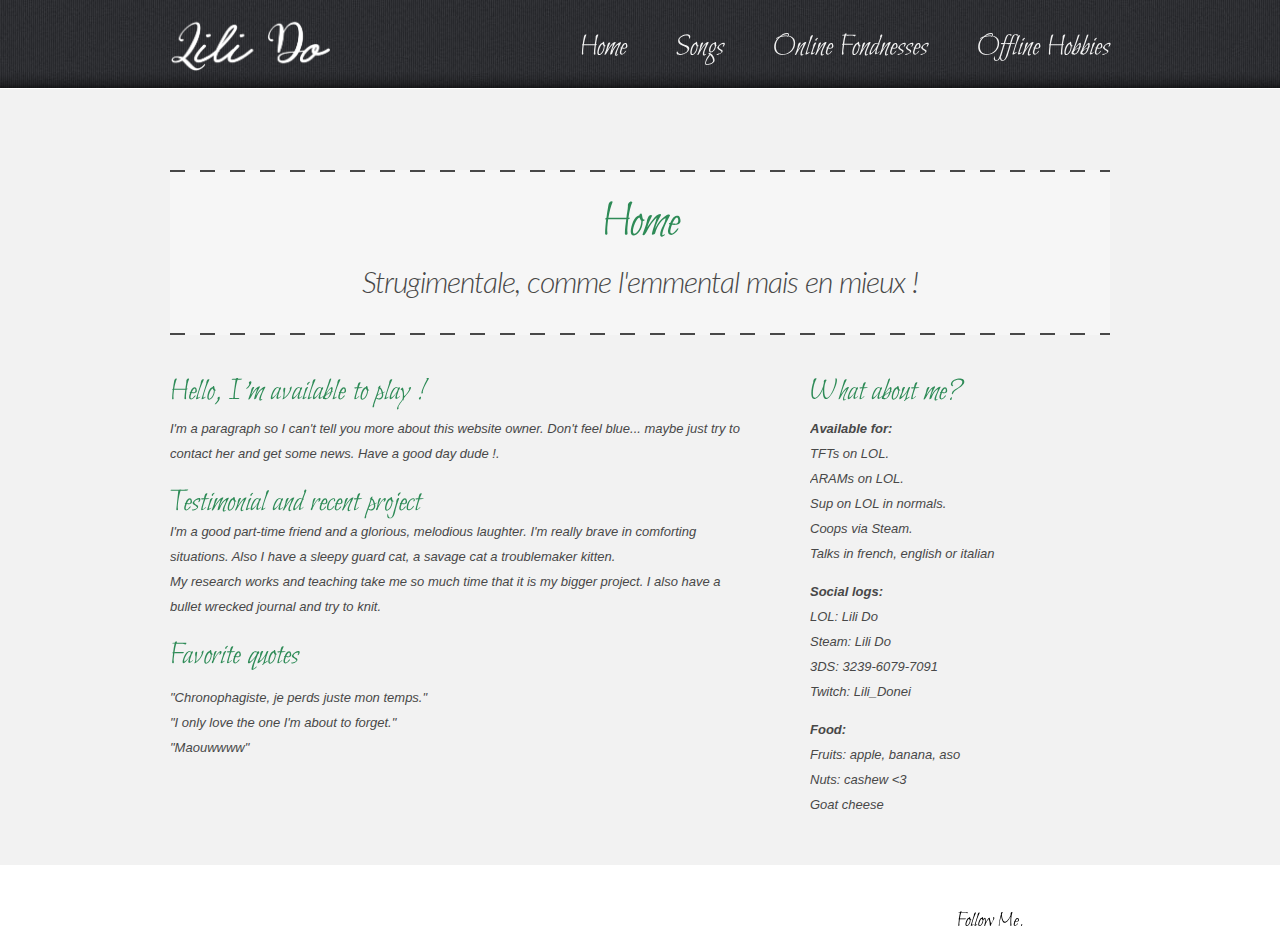
<file: index.html>
<!DOCTYPE html>
<html lang="en">
<head>
  <title>About</title>
  <meta charset="utf-8">
  <link rel="stylesheet" type="text/css" media="screen" href="css/reset.css">
  <link rel="stylesheet" type="text/css" media="screen" href="css/grid_12.css">
  <link rel="stylesheet" type="text/css" media="screen" href="css/style.css">
  <link href='https://fonts.googleapis.com/css?family=Lato:300italic' rel='stylesheet' type='text/css'>
  <script src="js/cufon-yui.js"></script> 
  <script src="js/cufon-replace.js"></script> 
  <script src="js/Bilbo_400.font.js"></script> 
</head>
<body>
 <header> 
   <div> 
    <div>                 	
      <h1><a href="index.html"><img src="images/logo.png" width="160" alt=""></a></h1> 
      <nav>  
        <ul class="menu">
          <li><a class="current">Home</a></li>
          <li><a href="Songs.html">Songs</a></li>
          <li><a href="Fondnesses.html">Online Fondnesses</a></li>
          <li><a href="Offline.html">Offline Hobbies</a></li>
        </ul>
      </nav>
      <div class="clear"></div>
    </div>
  </div>
</header>  

<!--============================content===============================-->
<section id="content"></div>
  <div class="container_12 top">
    <div class="grid_8">
    </div>  
    <div class="grid_12 box-2 pad-1">
      <div>
        <p class="text-3"><span>Home</span> </p>
        <p> <br></p>
        <p class="text-4">Strugimentale, comme l'emmental mais en mieux !</p>
      </div>
    </div> 

    <div class="grid_8">
      <h2>Hello, I'm available to play !</h2>
      <div class="box-5 right-1">
        <!--<img src="images/page2-img1.jpg" alt="" class="img-border fleft"> -->
        <p class="p2">I'm a paragraph so I can't tell you more about this website owner. Don't feel blue... maybe just try to contact her and get some news. Have a good day dude !.</p>
        <h2>Testimonial and recent project</h2>
        <p class="p2">I'm a good part-time friend and a glorious, melodious laughter. I'm really brave in comforting situations. Also I have a sleepy guard cat, a savage cat a troublemaker kitten.<br> My research works and teaching take me so much time that it is my bigger project. I also have a bullet wrecked journal and try to knit.</p>
        <h2>Favorite quotes</h2>
        <p class="p2"><ul>
          <li>"Chronophagiste, je perds juste mon temps."</li>
          <li>"I only love the one I'm about to forget."</li>
          <li>"Maouwwww"</li></ul></p>
        </div>
      </div>
      <div class="grid_4">
        <h2>What about me?</h2>
        <div class="box-6 top-5">
          <!--<img src="images/page2-img1.jpg" alt="" class="img-border fleft"> -->
          <p><b>Available for:</b><br> TFTs on LOL. </b><br> ARAMs on LOL. </br> Sup on LOL in normals. </br> Coops via Steam. </br> Talks in french, english or italian</p>
        </div>
        <div class="box-6 top-6">
          <!--<img src="images/page2-img1.jpg" alt="" class="img-border fleft"> -->
          <p><b>Social logs:</b><br> LOL: Lili Do <br> Steam: Lili Do<br> 3DS: 3239-6079-7091 <br> Twitch: Lili_Donei</p>
        </div>
        <div class="box-6 top-6">
          <!--<img src="images/page2-img1.jpg" alt="" class="img-border fleft"> -->
          <p><b>Food:</b><br> Fruits: apple, banana, aso <br> Nuts: cashew <3 <br> Goat cheese</p>
          </div>
        </div> 
      </div>

      <div class="clear"></div>
    </div>
  </section> 
  <!--==============================footer=================================-->
  <footer>
    <div class="soc-icons"><span>Follow Me.</span></div>
  </footer>	
</body>
</html>
</file>
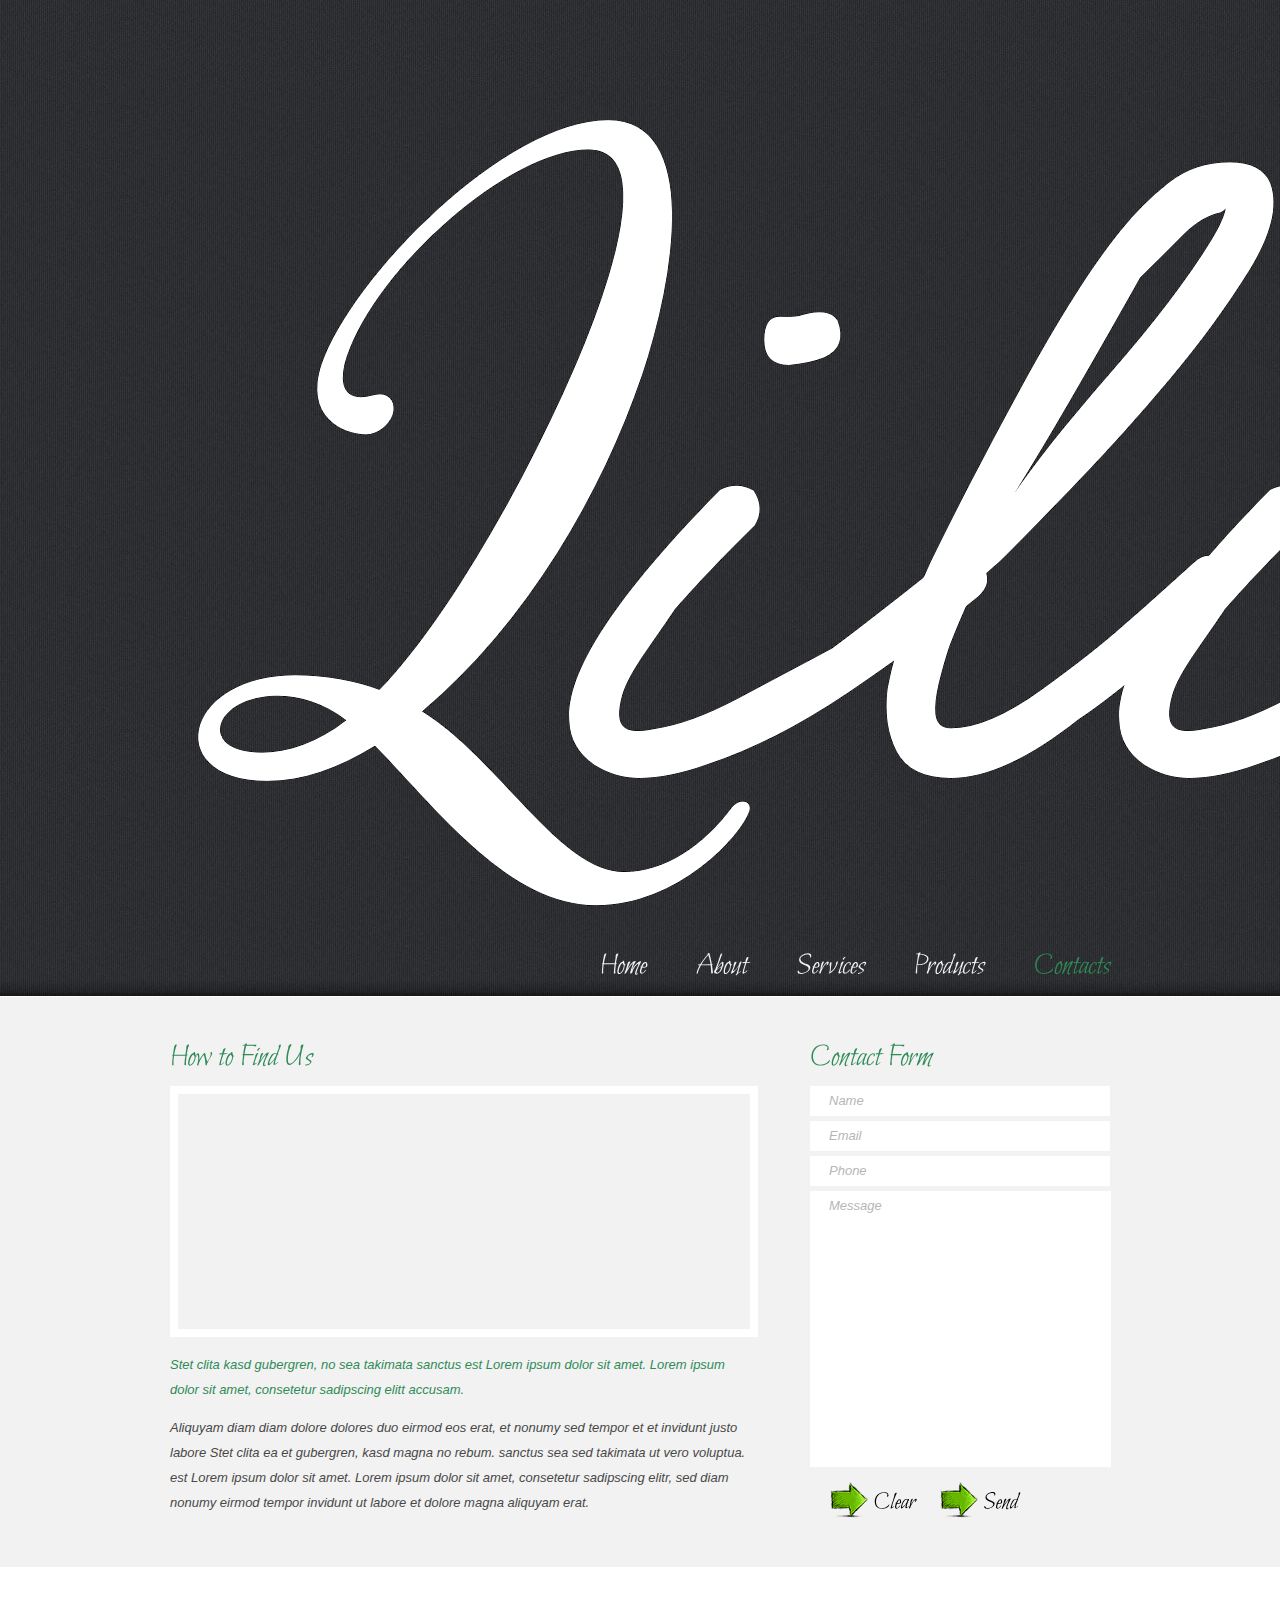
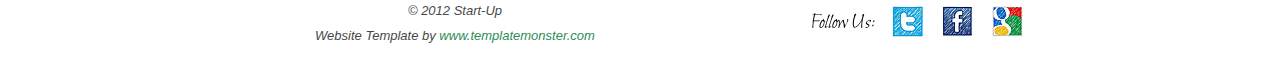
<file: contacts.html>
<!DOCTYPE html>
<html lang="en">
<head>
    <title>Contacts</title>
    <meta charset="utf-8">
    <link rel="stylesheet" type="text/css" media="screen" href="css/reset.css">
    <link rel="stylesheet" type="text/css" media="screen" href="css/grid_12.css">
    <link rel="stylesheet" type="text/css" media="screen" href="css/style.css">
    <link href='http://fonts.googleapis.com/css?family=Lato:300italic' rel='stylesheet' type='text/css'>
    <script src="js/jquery-1.7.min.js"></script>
    <script src="js/jquery.easing.1.3.js"></script>
    <script src="js/cufon-yui.js"></script>
    <script src="js/cufon-replace.js"></script>
    <script src="js/Bilbo_400.font.js"></script>
	<!--[if lt IE 8]>
       <div style=' clear: both; text-align:center; position: relative;'>
         <a href="http://windows.microsoft.com/en-US/internet-explorer/products/ie/home?ocid=ie6_countdown_bannercode">
           <img src="http://storage.ie6countdown.com/assets/100/images/banners/warning_bar_0000_us.jpg" border="0" height="42" width="820" alt="You are using an outdated browser. For a faster, safer browsing experience, upgrade for free today." />
        </a>
      </div>
    <![endif]-->
    <!--[if lt IE 9]>
   		<script type="text/javascript" src="js/html5.js"></script>
    	<link rel="stylesheet" type="text/css" media="screen" href="css/ie.css">
	<![endif]-->
</head>
<body>
   <header> 
       <div> 
          <div>                 	
              <h1><a href="index.html"><img src="images/logo.png" alt=""></a></h1> 
              <nav>  
                <ul class="menu">
                      <li><a href="index.html">Home</a></li>
                      <li><a href="about.html">About</a></li>
                      <li><a href="services.html">Services</a></li>
                      <li><a href="products.html">Products</a></li>
                      <li class="current"><a href="contacts.html">Contacts</a></li>
                  </ul>
              </nav>
              <div class="clear"></div>
          </div>
      </div>
    </header>  
  <!--==============================content================================-->
    <section id="content"></div>
    	<div class="container_12 top">
        	<div class="grid_8">
            	<h2>How to Find Us</h2>
                <div class="map img-border">
                  <iframe src="http://maps.google.com/maps?f=q&amp;source=s_q&amp;hl=en&amp;geocode=&amp;q=Brooklyn,+New+York,+NY,+United+States&amp;aq=0&amp;sll=37.0625,-95.677068&amp;sspn=61.282355,146.513672&amp;ie=UTF8&amp;hq=&amp;hnear=Brooklyn,+Kings,+New+York&amp;ll=40.649974,-73.950005&amp;spn=0.01628,0.025663&amp;z=14&amp;iwloc=A&amp;output=embed"></iframe>
                </div>
                <div class="right-1">
                	<p class="clr-1 p2">Stet clita kasd gubergren, no sea takimata sanctus est Lorem ipsum dolor sit amet. Lorem ipsum dolor sit amet, consetetur sadipscing elitt accusam.</p>
					<p>Aliquyam diam diam dolore dolores duo eirmod eos erat, et nonumy sed tempor et et invidunt justo labore Stet clita ea et gubergren, kasd magna no rebum. sanctus sea sed takimata ut vero voluptua. est Lorem ipsum dolor sit amet. Lorem ipsum dolor sit amet, consetetur sadipscing elitr, sed diam nonumy eirmod tempor invidunt ut labore et dolore magna aliquyam erat.</p>
				</div>
            </div>
            <div class="grid_4">
            	<h2>Contact Form</h2>
            	<form id="form" method="post" >
                    <fieldset>
                      <label><input type="text" value="Name" onBlur="if(this.value=='') this.value='Name'" onFocus="if(this.value =='Name' ) this.value=''"></label>
                      <label><input type="text" value="Email" onBlur="if(this.value=='') this.value='Email'" onFocus="if(this.value =='Email' ) this.value=''"></label>
                      <label><input type="text" value="Phone" onBlur="if(this.value=='') this.value='Phone'" onFocus="if(this.value =='Phone' ) this.value=''"></label>
                      <label><textarea onBlur="if(this.value==''){this.value='Message'}" onFocus="if(this.value=='Message'){this.value=''}">Message</textarea></label>
                      <div class="btns"><a href="#" class="button">Clear</a><a href="#" class="button" onClick="document.getElementById('form').submit()">Send</a></div>
                    </fieldset>  
                  </form> 
            </div>
            <div class="clear"></div>
        </div>
    </section> 
<!--==============================footer=================================-->
  <footer>
      <p>© 2012 Start-Up<br> Website Template by <a class="link" href="http://www.templatemonster.com/" target="_blank" rel="nofollow">www.templatemonster.com</a></p>
      <div class="soc-icons"><span>Follow Us:</span><a href="#"><img src="images/icon-1.jpg" alt=""></a><a href="#"><img src="images/icon-2.jpg" alt=""></a><a href="#"><img src="images/icon-3.jpg" alt=""></a></div>
  </footer>	
</body>
</html>
</file>
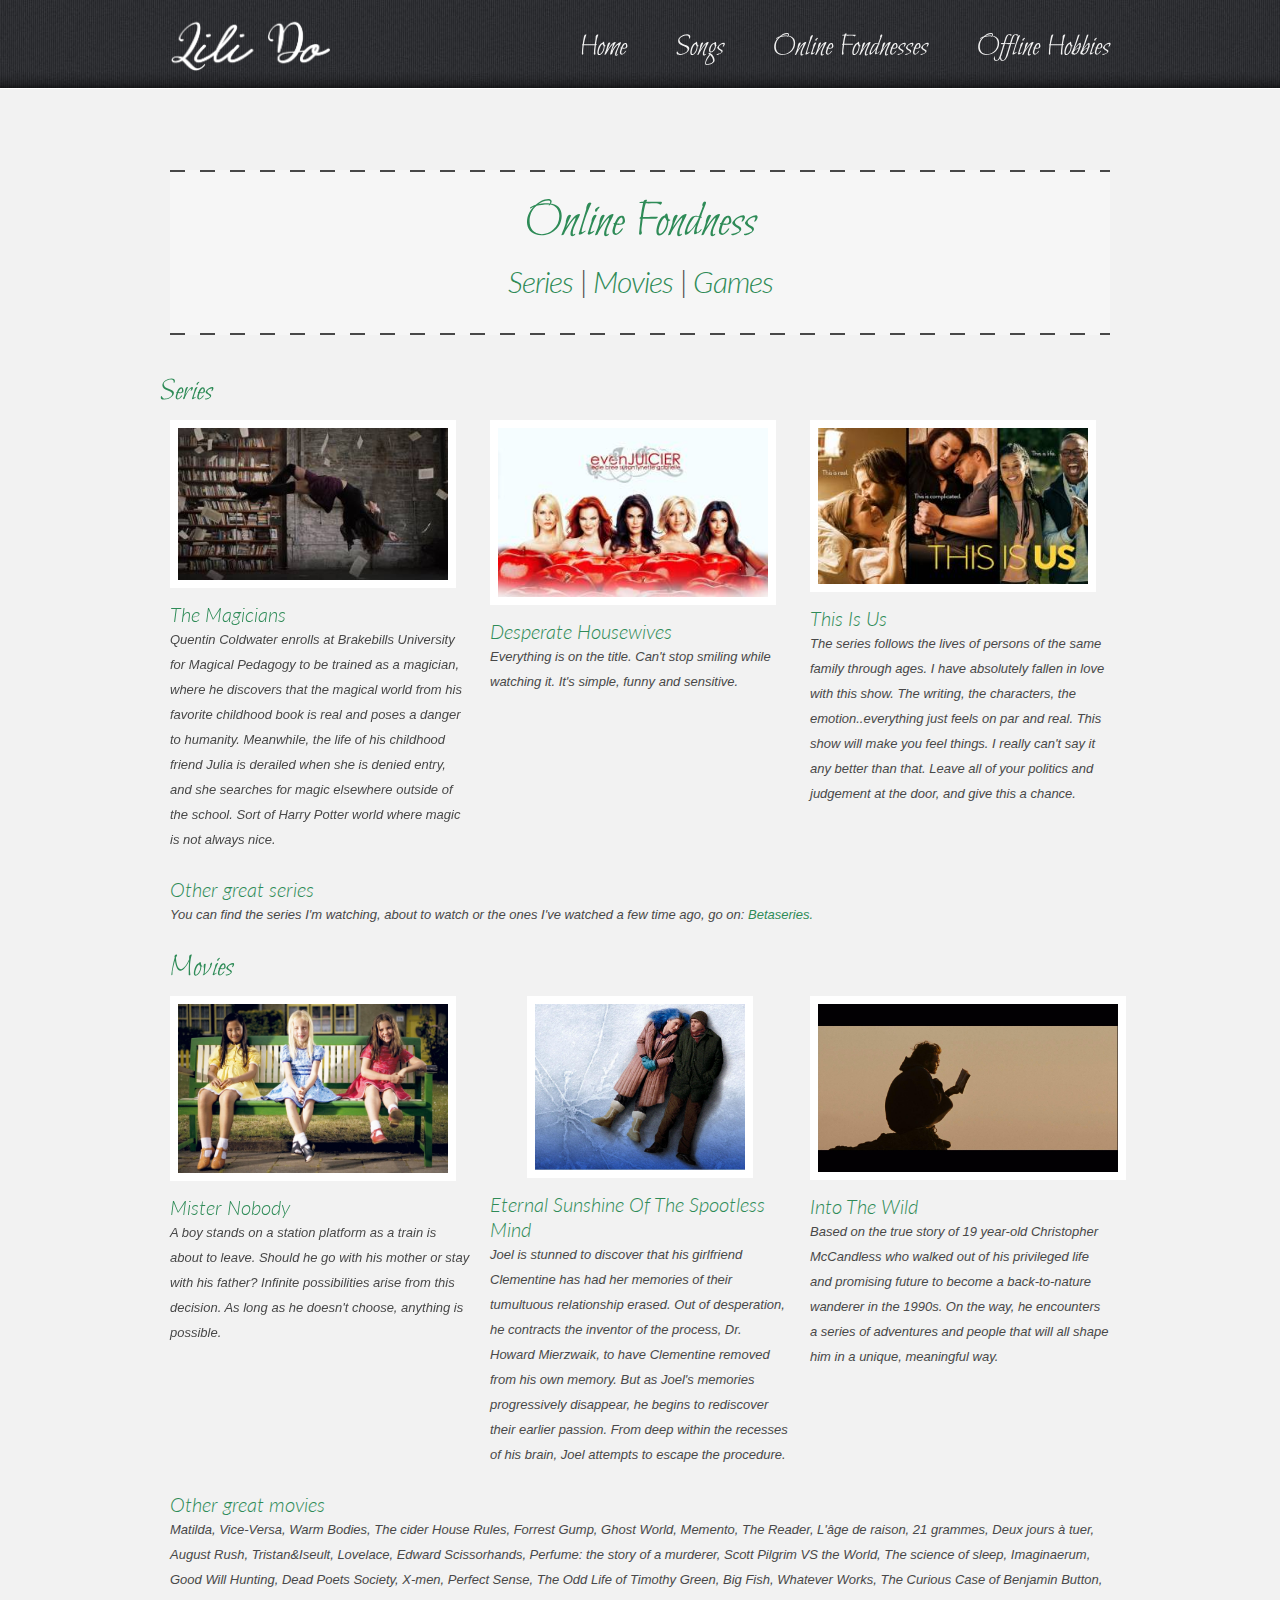
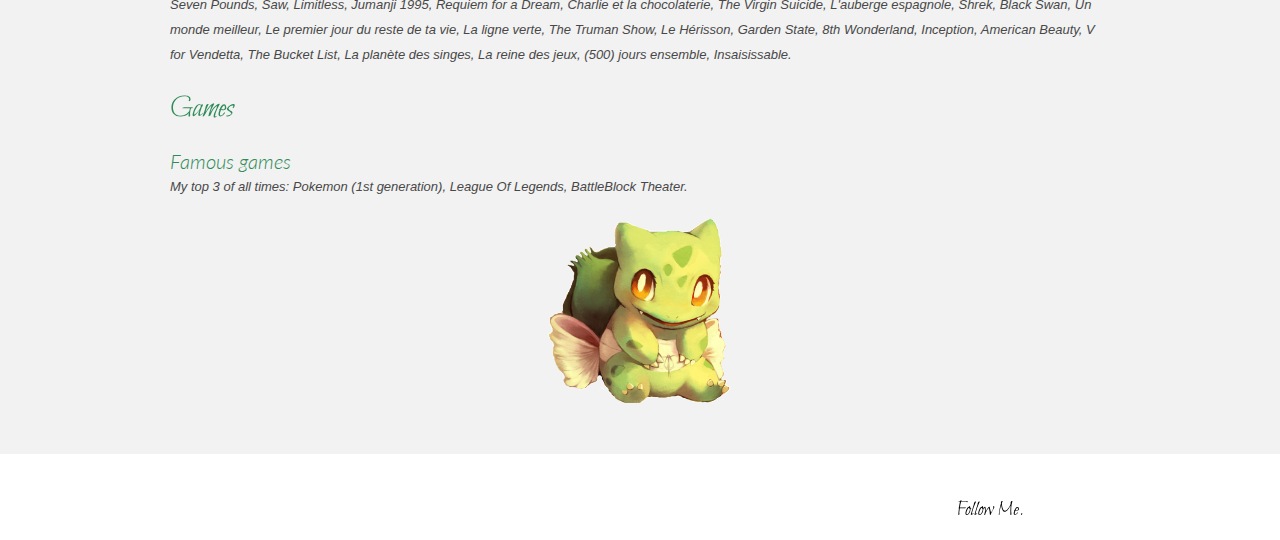
<file: Fondnesses.html>
<!DOCTYPE html>
<html lang="en">
<head>
  <title>About</title>
  <meta charset="utf-8">
  <link rel="stylesheet" type="text/css" media="screen" href="css/reset.css">
  <link rel="stylesheet" type="text/css" media="screen" href="css/grid_12.css">
  <link rel="stylesheet" type="text/css" media="screen" href="css/style.css">
  <link href='https://fonts.googleapis.com/css?family=Lato:300italic' rel='stylesheet' type='text/css'>
  <script src="js/cufon-yui.js"></script> 
  <script src="js/cufon-replace.js"></script> 
  <script src="js/Bilbo_400.font.js"></script> 
</head>
<body>
 <header> 
   <div> 
    <div>                   
      <h1><a href="index.html"><img src="images/logo.png" width="160" alt=""></a></h1> 
      <nav>  
        <ul class="menu">
          <li><a href="index.html">Home</a></li>
          <li><a href="Songs.html">Songs</a></li>
          <li><a class="current">Online Fondnesses</a></li>
          <li><a href="Offline.html">Offline Hobbies</a></li>
        </ul>
      </nav>
      <div class="clear"></div>
    </div>
  </div>
</header>  
<!--==============================content================================-->
<section id="content"></div>
 <div class="container_12 top">
  <div class="grid_12 box-2 pad-1">
    <div>
      <p class="text-3"><span>Online Fondness</span> </p>
      <p> <br></p>
      <p class="text-4"> <a style="color:#2E8B57" href="#series">Series</a> |  <a style="color:#2E8B57" href="#movies">Movies </a> | <a style="color:#2E8B57" href="#games"> Games </a> </p>
    </div>
  </div>

  <h2 id="series">Series</h2>
  <div class="grid_4">
    <img src="images/magicians.jpg" alt="" class="img-border top-3" height="90%" width="90%">
    <p class="top-4"><a href="#" class="link-2">The Magicians</a><br>
    Quentin Coldwater enrolls at Brakebills University for Magical Pedagogy to be trained as a magician, where he discovers that the magical world from his favorite childhood book is real and poses a danger to humanity. Meanwhile, the life of his childhood friend Julia is derailed when she is denied entry, and she searches for magic elsewhere outside of the school. Sort of Harry Potter world where magic is not always nice.</p>
  </div>
  <div class="grid_4">
    <img src="images/housewives.jpg" alt="" class="img-border top-3" height="90%" width="90%">
    <p class="top-4"><a href="#" class="link-2">Desperate Housewives</a><br>
    Everything is on the title. Can't stop smiling while watching it. It's simple, funny and sensitive.</p>
  </div>
  <div class="grid_4">
    <img src="images/us.jpg" alt="" class="img-border top-3" height="90%" width="90%">
    <p class="top-4"><a href="#" class="link-2">This Is Us</a><br>
    The series follows the lives of persons of the same family through ages. I have absolutely fallen in love with this show. The writing, the characters, the emotion..everything just feels on par and real. This show will make you feel things. I really can't say it any better than that. Leave all of your politics and judgement at the door, and give this a chance.</p>
  </div>
  <div class="grid_12">
    <div><br></div>
    <div>
      <div>
        <a href="#" class="link-2">Other great series</a>
        <p class="p4">You can find the series I'm watching, about to watch or the ones I've watched a few time ago, go on: <a href="https://www.betaseries.com/membre/Lili_Do/series" style="color:#2E8B57" target="_blank" rel="nofollow">Betaseries.</a></p>
      </div>
    </div>
    <h2 id="movies">Movies</h2>
  </div>
  <div class="grid_4">
    <img src="images/mrnobody.jpg" alt="" class="img-border top-3" height="90%" width="90%">
    <p class="top-4"><a href="#" class="link-2">Mister Nobody</a><br>
    A boy stands on a station platform as a train is about to leave. Should he go with his mother or stay with his father? Infinite possibilities arise from this decision. As long as he doesn't choose, anything is possible.</p>
  </div>
  <div class="grid_4">
    <center><img src="images/esotsm.jpg" alt="" class="img-border top-3" height="70%" width="70%"></center>
    <p class="top-4"><a href="#" class="link-2">Eternal Sunshine Of The Spootless Mind</a><br>
    Joel is stunned to discover that his girlfriend Clementine has had her memories of their tumultuous relationship erased. Out of desperation, he contracts the inventor of the process, Dr. Howard Mierzwaik, to have Clementine removed from his own memory. But as Joel's memories progressively disappear, he begins to rediscover their earlier passion. From deep within the recesses of his brain, Joel attempts to escape the procedure. </p>
  </div>
  <div class="grid_4">
    <img src="images/itw.jpg" alt="" class="img-border top-3" height="100%" width="100%">
    <p class="top-4"><a href="#" class="link-2">Into The Wild</a><br>
    Based on the true story of 19 year-old Christopher McCandless who walked out of his privileged life and promising future to become a back-to-nature wanderer in the 1990s. On the way, he encounters a series of adventures and people that will all shape him in a unique, meaningful way.</p>
  </div>
  <div class="grid_12">
    <div><br></div>
    <div>
     <div>
       <a href="#" class="link-2">Other great movies</a>
       <p class="p4">Matilda, Vice-Versa, Warm Bodies, The cider House Rules, Forrest Gump, Ghost World, Memento, The Reader, L'âge de raison, 21 grammes, Deux jours à tuer, August Rush, Tristan&Iseult, Lovelace, Edward Scissorhands, Perfume: the story of a murderer, Scott Pilgrim VS the World, The science of sleep, Imaginaerum, Good Will Hunting, Dead Poets Society, X-men, Perfect Sense, The Odd Life of Timothy Green, Big Fish, Whatever Works, The Curious Case of Benjamin Button, Seven Pounds, Saw, Limitless, Jumanji 1995, Requiem for a Dream, Charlie et la chocolaterie, The Virgin Suicide, L'auberge espagnole, Shrek, Black Swan, Un monde meilleur, Le premier jour du reste de ta vie, La ligne verte, The Truman Show, Le Hérisson, Garden State, 8th Wonderland, Inception, American Beauty, V for Vendetta, The Bucket List, La planète des singes, La reine des jeux, (500) jours ensemble, Insaisissable.</p>
     </div>
   </div>
 </div>
 <div class="grid_12">
  <h2 id="games">Games</h2>
  <div><br></div>
  <div>
    <div>
      <a href="#" class="link-2">Famous games</a>
      <p class="p4">My top 3 of all times: Pokemon (1st generation), League Of Legends, BattleBlock Theater.</p>
      <center><img src="images/pokemon.png" alt="" height="20%" width="20%"></center>
    </div>
  </div>
</div>
<div class="clear"></div>
</div>
</section> 
  <!--==============================footer=================================-->
  <footer>
    <div class="soc-icons"><span>Follow Me.</span></div>
  </footer> 
</body>
</html>
</file>
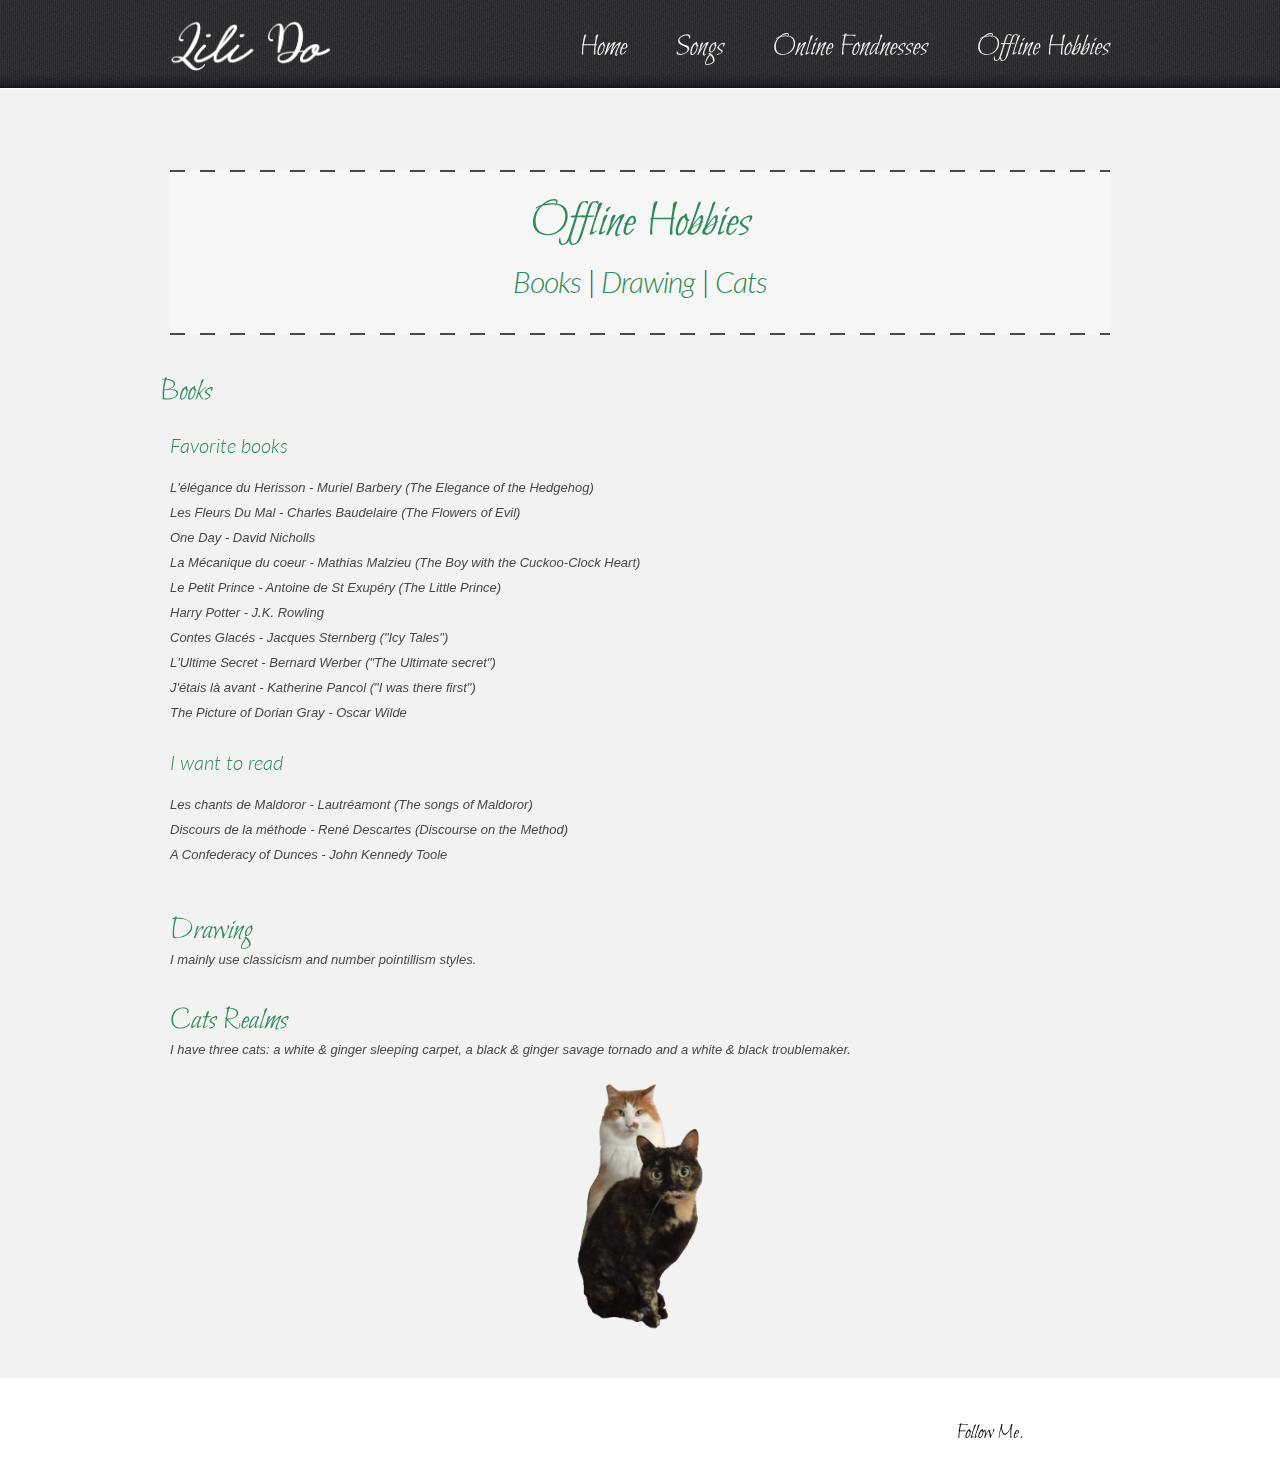
<file: Offline.html>
<!DOCTYPE html>
<html lang="en">
<head>
  <title>About</title>
  <meta charset="utf-8">
  <link rel="stylesheet" type="text/css" media="screen" href="css/reset.css">
  <link rel="stylesheet" type="text/css" media="screen" href="css/grid_12.css">
  <link rel="stylesheet" type="text/css" media="screen" href="css/style.css">
  <link href='https://fonts.googleapis.com/css?family=Lato:300italic' rel='stylesheet' type='text/css'>
  <script src="js/cufon-yui.js"></script> 
  <script src="js/cufon-replace.js"></script> 
  <script src="js/Bilbo_400.font.js"></script> 
</head>
<body>
 <header> 
   <div> 
    <div>                   
      <h1><a href="index.html"><img src="images/logo.png" width="160" alt=""></a></h1> 
      <nav>  
        <ul class="menu">
          <li><a href="index.html">Home</a></li>
          <li><a href="Songs.html">Songs</a></li>
          <li><a href="Fondnesses.html">Online Fondnesses</a></li>
          <li><a class="current">Offline Hobbies</a></li>
        </ul>
      </nav>
      <div class="clear"></div>
    </div>
  </div>
</header>   
<!--==============================content================================-->
<section id="content"></div>
  <div class="container_12 top">
    <div class="grid_12 box-2 pad-1">
      <div>
        <p class="text-3"><span>Offline Hobbies</span> </p>
        <p> <br></p>
        <p class="text-4"> <a style="color:#2E8B57" href="#book"> Books </a> | <a style="color:#2E8B57" href="#drawing">Drawing</a> | <a style="color:#2E8B57" href="#cat">Cats</a> </p>
      </div>
    </div>
    <h2 id="book">Books</h2>
    <div class="grid_12">
      <div><br></div>
      <div>
        <a class="link-2">Favorite books</a>
        <p class="p4"><ul>
          <li> L'élégance du Herisson - Muriel Barbery (The Elegance of the Hedgehog) </li>
          <li> Les Fleurs Du Mal - Charles Baudelaire (The Flowers of Evil) </li>
          <li> One Day - David Nicholls </li>
          <li> La Mécanique du coeur - Mathias Malzieu (The Boy with the Cuckoo-Clock Heart) </li>
          <li> Le Petit Prince - Antoine de St Exupéry (The Little Prince) </li>
          <li> Harry Potter - J.K. Rowling </li>
          <li> Contes Glacés - Jacques Sternberg ("Icy Tales") </li>
          <li> L'Ultime Secret - Bernard Werber ("The Ultimate secret") </li>
          <li> J'étais là avant - Katherine Pancol ("I was there first") </li>
          <li> The Picture of Dorian Gray - Oscar Wilde  </li>
        </ul></p>
      </div>
      <div>
        <p> <br></p>
        <a class="link-2">I want to read</a>
        <p class="p4"><ul>
          <li> Les chants de Maldoror - Lautréamont  (The songs of Maldoror) </li>
          <li> Discours de la méthode - René Descartes (Discourse on the Method)</li>
          <li> A Confederacy of Dunces - John Kennedy Toole</li>
        </ul></p>
        <h2> <br></h2>
      </div>
      <div>
        <h2 id="drawing">Drawing</h2>
        <p>I mainly use classicism and number pointillism styles.</p>
      </div>
    </div>
    <div class="grid_12">
      <div><br></div>
      <h2 id="cat">Cats Realms</h2>
    </div>
    <div class="grid_12">
      <div>
        <p class="p4">I have three cats: a white & ginger sleeping carpet, a black & ginger savage tornado and a white & black troublemaker.</p>
         <center><img src="images/chat.png" alt="" height="14%" width="15%"></center>
      </div>
    </div>
  </div>
  <div class="clear"></div>
</div>
</section> 
  <!--==============================footer=================================-->
  <footer>
    <div class="soc-icons"><span>Follow Me.</span></div>
  </footer> 
</body>
</html>
</file>
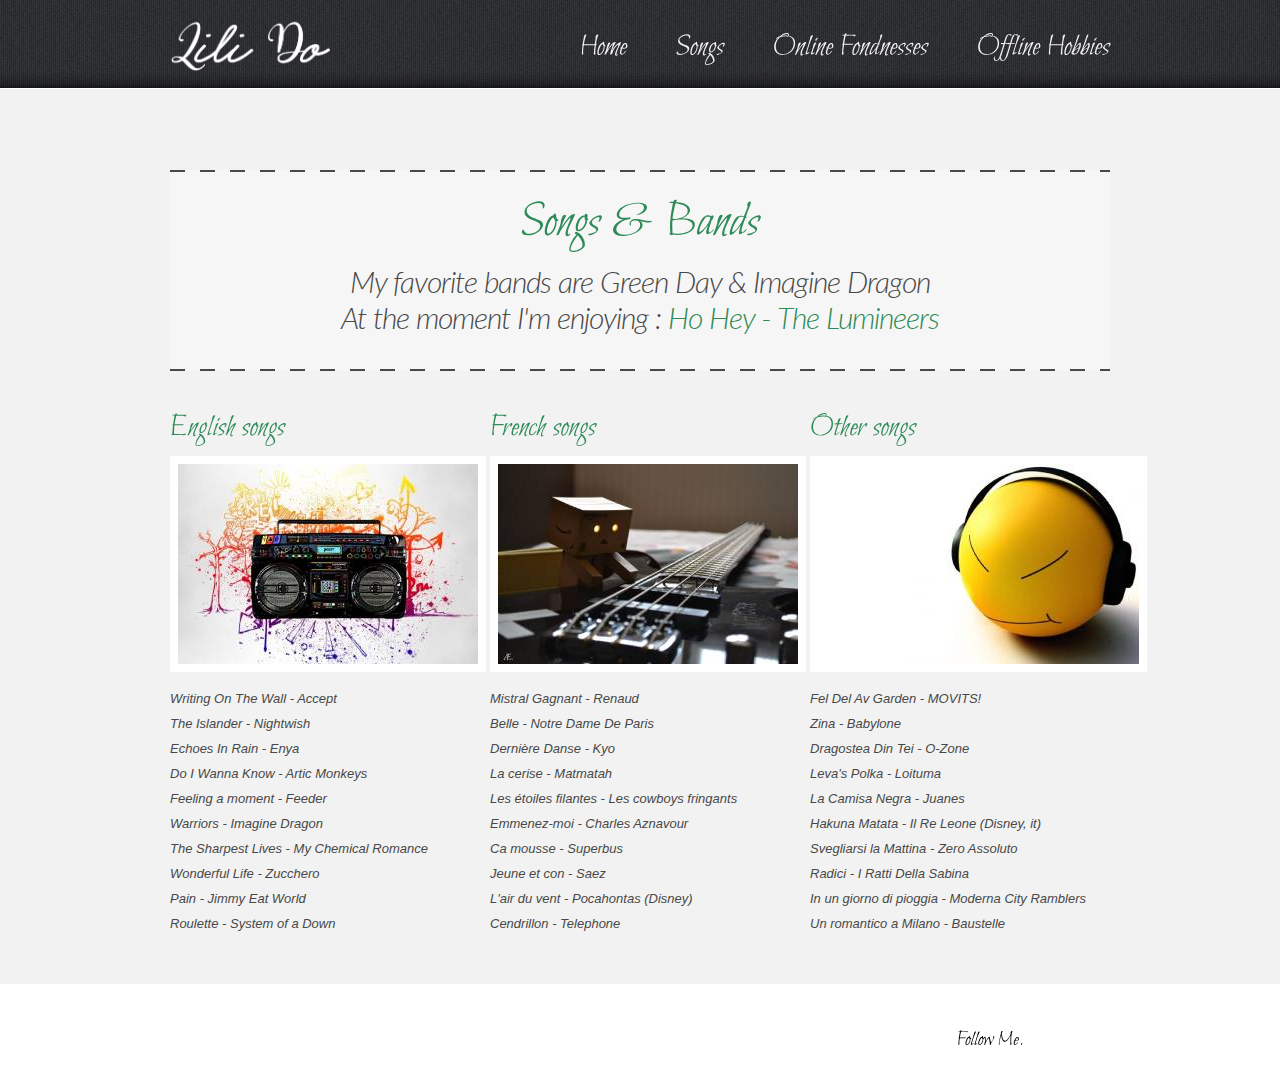
<file: Songs.html>
<!DOCTYPE html>
<html lang="en">
<head>
    <title>About</title>
    <meta charset="utf-8">
    <link rel="stylesheet" type="text/css" media="screen" href="css/reset.css">
    <link rel="stylesheet" type="text/css" media="screen" href="css/grid_12.css">
    <link rel="stylesheet" type="text/css" media="screen" href="css/style.css">
    <link href='https://fonts.googleapis.com/css?family=Lato:300italic' rel='stylesheet' type='text/css'>
  <script src="js/cufon-yui.js"></script> 
    <script src="js/cufon-replace.js"></script> 
 <script src="js/Bilbo_400.font.js"></script> 
</head>
<body>
   <header> 
       <div> 
          <div>                   
              <h1><a href="index.html"><img src="images/logo.png" width="160" alt=""></a></h1> 
              <nav>  
                <ul class="menu">
                      <li><a href="index.html">Home</a></li>
                      <li><a class="current">Songs</a></li>
                      <li><a href="Fondnesses.html">Online Fondnesses</a></li>
                      <li><a href="Offline.html">Offline Hobbies</a></li>
                  </ul>
              </nav>
              <div class="clear"></div>
          </div>
      </div>
    </header>  
  <!--==============================content================================-->
    <section id="content"></div>
    	<div class="container_12 top">
            <div class="grid_12 box-2 pad-1">
              <div>
                    <p class="text-3"><span>Songs & Bands</span> </p>
                    <p> <br></p>
                    <p class="text-4">My favorite bands are Green Day & Imagine Dragon <br> 
                    At the moment I'm enjoying : <a href="https://www.youtube.com/watch?v=zvCBSSwgtg4" style="color:#2E8B57" rel="nofollow">Ho Hey - The Lumineers</a></p>
                </div>
            </div>
            <div class="grid_4">
            	<h2> English songs</h2>
                <img src="images/song1.jpg" alt="" class="img-border top-3">
                <p class="top-4">
                  <ul>
                    <li>Writing On The Wall - Accept </li>
                    <li>The Islander - Nightwish</li>
                    <li>Echoes In Rain - Enya</li>
                    <li>Do I Wanna Know - Artic Monkeys</li>
                    <li>Feeling a moment - Feeder</li>
                    <li>Warriors - Imagine Dragon</li>
                    <li>The Sharpest Lives - My Chemical Romance</li>
                    <li>Wonderful Life - Zucchero</li>
                    <li>Pain - Jimmy Eat World</li>
                    <li>Roulette - System of a Down</li></ul></p>
            </div>
            <div class="grid_4">
              <h2> French songs</h2>
                <img src="images/Song2.jpg" alt="" class="img-border top-3">
                <p class="top-4">
                  <ul>
                    <li>Mistral Gagnant - Renaud</li>
                    <li>Belle - Notre Dame De Paris</li>
                    <li>Dernière Danse - Kyo</li>
                    <li>La cerise - Matmatah</li>
                    <li>Les étoiles filantes - Les cowboys fringants</li>
                    <li>Emmenez-moi - Charles Aznavour</li>
                    <li>Ca mousse - Superbus</li>
                    <li>Jeune et con - Saez</li>
                    <li>L'air du vent - Pocahontas (Disney)</li>
                    <li>Cendrillon - Telephone</li></ul></p>
            </div>
            <div class="grid_4">
              <h2> Other songs</h2>
                <img src="images/song3.jpg" alt="" class="img-border top-3">
                <p class="top-4">
                  <ul>
                    <li>Fel Del Av Garden - MOVITS!</li>
                    <li>Zina - Babylone</li>
                    <li>Dragostea Din Tei - O-Zone</li>
                    <li>Leva's Polka - Loituma</li>
                    <li>La Camisa Negra - Juanes</li>
                    <li>Hakuna Matata - Il Re Leone (Disney, it)</li>
                    <li>Svegliarsi la Mattina - Zero Assoluto</li>
                    <li>Radici - I Ratti Della Sabina</li>
                    <li>In un giorno di pioggia - Moderna City Ramblers</li>
                    <li>Un romantico a Milano - Baustelle</li></ul></p>
            </div>
            <div class="clear"></div>
        </div>
    </section> 
  <!--==============================footer=================================-->
  <footer>
    <div class="soc-icons"><span>Follow Me.</span></div>
  </footer> 
</body>
</html>
</file>
<file: css/grid_12.css>
.container_12{margin-left:auto;margin-right:auto;width:960px}
.grid_1,.grid_2,.grid_3,.grid_4,.grid_5,.grid_6,.grid_7,.grid_8,.grid_9,.grid_10,.grid_11,.grid_12{display:inline;float:left;position:relative;margin:0 10px}.alpha{margin-left:0}.omega{margin-right:0}.container_12 .grid_1{width:60px}.container_12 .grid_2{width:140px}.container_12 .grid_3{width:220px}.container_12 .grid_4{width:300px}.container_12 .grid_5{width:380px}.container_12 .grid_6 {width:460px}.container_12 .grid_7{width:540px}.container_12 .grid_8{width:620px}.container_12 .grid_9{width:700px}.container_12 .grid_10{width:780px}.container_12 .grid_11{width:860px}.container_12 .grid_12{width:940px}.container_12 .prefix_1{padding-left:80px}.container_12 .prefix_2{padding-left:160px}.container_12 .prefix_3{padding-left:240px}.container_12 .prefix_4{padding-left:320px}.container_12 .prefix_5{padding-left:400px}.container_12 .prefix_6{padding-left:480px}.container_12 .prefix_7{padding-left:560px}.container_12 .prefix_8{padding-left:640px}.container_12 .prefix_9{padding-left:720px}.container_12 .prefix_10{padding-left:800px}.container_12 .prefix_11{padding-left:880px}.container_12 .suffix_1{padding-right:80px}.container_12 .suffix_2{padding-right:160px}.container_12 .suffix_3{padding-right:240px}.container_12 .suffix_4{padding-right:320px}.container_12 .suffix_5{padding-right:400px}.container_12 .suffix_6{padding-right:480px}.container_12 .suffix_7{padding-right:560px}.container_12 .suffix_8{padding-right:640px}.container_12 .suffix_9{padding-right:720px}.container_12 .suffix_10{padding-right:800px}.container_12 .suffix_11{padding-right:880px}.container_12 .push_1{left:80px}.container_12 .push_2{left:160px}.container_12 .push_3{left:240px}.container_12 .push_4{left:320px}.container_12 .push_5{left:400px}.container_12 .push_6{left:480px}.container_12 .push_7{left:560px}.container_12 .push_8{left:640px}.container_12 .push_9{left:720px}.container_12 .push_10{left:800px}.container_12 .push_11{left:880px}.container_12 .pull_1{left:-80px}.container_12 .pull_2{left:-160px}.container_12 .pull_3{left:-240px}.container_12 .pull_4{left:-320px}.container_12 .pull_5{left:-400px}.container_12 .pull_6{left:-480px}.container_12 .pull_7{left:-560px}.container_12 .pull_8{left:-640px}.container_12 .pull_9{left:-720px}.container_12 .pull_10{left:-800px}.container_12 .pull_11{left:-880px}.clear {clear:both;display:block;overflow:hidden;visibility:hidden;width:0;height:0}.clearfix:after{clear:both;content:' ';display:block;font-size:0;line-height:0;visibility:hidden;width:0;height:0}.clearfix{display:inline-block}
* html .clearfix{height:1%}.clearfix{display:block}
</file>
<file: css/style.css>
/* Global properties ======================================================== */
html, body {width:100%; padding:0; margin:0;}

body { 	 
	font: 13px/25px Arial, Helvetica, sans-serif;
	color:#484848;
	min-width:1080px;
	font-style:italic;
	background: #fff;
}
.ic {border:0;float:right;background:#fff;color:#f00;width:50%;line-height:10px;font-size:10px;margin:-220% 0 0 0;overflow:hidden;padding:0}
/***********************************************************************/
a {text-decoration:none; cursor:pointer;text-decoration:none; }
a:hover {text-decoration:none;}

.button {background:url(../images/button.png) 0 0 no-repeat; color:#000; font-size:24px; line-height:30px; display:inline-block; padding: 2px 0 5px 43px;}
.button:hover {color:#579700;}

.link {color:#2E8B57; text-decoration:none; }
.link:hover {text-decoration:underline;}

.link-2 {font-family: 'Lato', sans-serif; font-weight:300; font-style:italic; color:#2E8B57; font-size:20px; line-height:25px}
.link-2:hover{ cursor: default }

.clr-1 { color:#2E8B57;}

.text-1 {font-weight:normal; color:#000; font-size:60px; line-height:72px;}
.text-1 strong {font-weight:normal; margin-top:-32px; display:block;}
.text-2 {font-family: 'Lato', sans-serif; font-weight:300; font-style:italic; color:#484848; font-size:21px; line-height:35px;}

.text-3 {font-weight:normal; color:#484848; font-size:50px; line-height:60px;}
.text-3 span {color:#2E8B57}
.text-4 {font-family: 'Lato', sans-serif; font-weight:300; font-style:italic; color:#484848; font-size:30px; line-height:36px; letter-spacing:-1px;}

h2 { font-size:31px; line-height:40px; color:#2E8B57; font-weight:normal; }

ul {margin:0; padding:0;list-style-image:none;}
ul.list-1 li {padding:0px 0 0px 25px; line-height:25px; background:url(../images/marker.png) 0 5px no-repeat;}
ul.list-1 li a {color:#484848;}
ul.list-1 li a:hover {color:#2E8B57;}

/******************************************************************/
.clear {clear:both; line-height:0; font-size:0; width:100%;}
.wrapper {width:100%; overflow:hidden; position:relative}
.wrap {overflow:hidden; position:relative}
.extra-wrap {overflow:hidden;}
.fleft {float:left;}
.fright {float:right;}
.img-indent {float:left; margin:4px 18px 0px 0;}	
.line-height {line-height:18px;}
.last {margin-right:0px !important; padding-right:0px !important;}

.top {padding-top:37px;}
.top-1 {margin-top:30px;}
.top-2 {margin-top:10px;}
.top-3 {margin-top:12px;}
.top-4 {margin-top:14px;}
.top-5 {margin-top:8px !important;}
.top-6 {margin-top:13px;}
.top-7 {margin-top:34px;}

.left-1 { margin-left:13px;}

.right-1 {margin-right:40px;}

.bot-0 {padding-bottom:0 !important; margin-bottom:0 !important;}

.pad-1 {margin-top:44px; margin-bottom:33px;}

.p1 {padding-bottom:25px;}
.p2 {padding-bottom:13px;}
.p3 {padding-bottom:10px;}
.p4 {padding-bottom:17px;}
.p5 {padding-bottom:12px;}

/*********************************header*************************************/
header{ width:100%; background:url(../images/header-bg.jpg) 0 0 repeat; border-bottom:#fff 1px solid;}
header>div {width:100%; background:url(../images/header-bg-shadow.png) 0 bottom repeat-x; padding-bottom:17px;}
header>div>div {width:960px; margin:0 auto;}
h1 {display:inline-block; z-index:1111; margin:16px 0px 0 10px; position:relative; float:left;}

nav {display:inline-block; z-index:1111; position:relative; float:right;}


ul.menu {margin:28px 10px 0px 0px; display:inline-block;}
ul.menu li {float:left; line-height:30px; margin:0px 0px 0px 48px;}
ul.menu li:hover, ul.menu li.current {}
ul.menu li a {font-size:30px; line-height:30px; color:#f2f2f2; display:inline-block; }
ul.menu li a:hover , ul.menu li.current a { color:#2E8B57; }

/*********************************content*************************************/
#content {width:100%;padding:0px 0px 48px 0; background:#f2f2f2;}

.img-border {border:#fff 8px solid;}

.box-1 {overflow:hidden; padding:40px 0 34px;}
.box-1 img {float:left; margin-top:-3px;}
.box-1 h2 {margin-bottom:8px;}

.box-2 {background: url(../images/line-1.gif) 0 0 repeat-x #f6f6f6;}
.box-2>div {background: url(../images/line-1.gif) 0 bottom repeat-x; padding:15px 0 36px 0; text-align:center;}
.box-2>div p.text-4 {margin-top:-7px;}

.box-3 {overflow:hidden; padding:12px 0 0 0;}
.box-3>div { width:180px; float:left; margin-right:25px;}


.box-4 {}
.date {overflow:hidden;}
.date strong {display:inline-block; background:url(../images/date.png) 0 0 no-repeat; width:51px; height:53px; float:left; margin-right:5px;font-weight:normal; color:#000; font-size:40px; line-height:48px; text-align:center;}
.date span {font-family: 'Lato', sans-serif; font-weight:300; font-style:italic; color:#000; font-size:20px; line-height:24px; display:inline-block; overflow:hidden; margin-top:21px;}

.box-5 {overflow:hidden; padding-top:8px;}
.box-5 img {margin:4px 10px 0 0;}

.box-6 {overflow:hidden; margin-top:13px;}
.box-6>div { width:290px; float:left; margin-right:35px;}


.box-7 {overflow:hidden; margin-top:10px;}
.box-7>div { width:290px; float:left; margin-right:35px;}


/****************************footer************************/
footer {width:950px; overflow:hidden; margin:0 auto; padding:31px 0px 20px 0; }
footer p {float:left; text-align:center; width:580px; }
.soc-icons {overflow:hidden; float:right; margin:8px 73px 0 0;}
.soc-icons span {display:inline-block; float:left;  color:#000; font-size:20px; line-height:27px; margin-right:17px;}
.soc-icons a {display:inline-block; float:left; margin-right:19px;}
.soc-icons a:hover img {opacity:0.7;}

/**********************form**********************/
.map {width:572px; height:235px; margin:12px 0 15px 0;}
.map iframe {width:572px; height:235px;}

#form { margin: 12px 0 0px 0px; width:300px; }
#form input {border:#fff 1px solid; background:#fff;font: 13px Arial, Helvetica, sans-serif;color:#b6b6b6; font-style:italic; padding:5px 9px 6px 18px;outline: medium none;width: 271px; height:17px; float:left;}
#form textarea {border:#fff 1px solid; background:#fff;font: 13px Arial, Helvetica, sans-serif;color:#b6b6b6; font-style:italic;  height: 268px;outline: medium none;overflow: auto;padding: 6px 0px 0px 18px;width: 281px;resize:none;margin:0px 0 0 0;float:left;}
#form label {position:relative;overflow:hidden;display: block;min-height:35px;}
.btns {text-align:left; width:300px; padding-top:15px;}
.btns a {display:inline-block; margin:0 4px 0 20px;}
</file>
<file: css/ie.css>
*+html{overflow:auto;}
.soc-icons a:hover img  { filter:alpha(opacity=70); background:#fff;}
</file>
